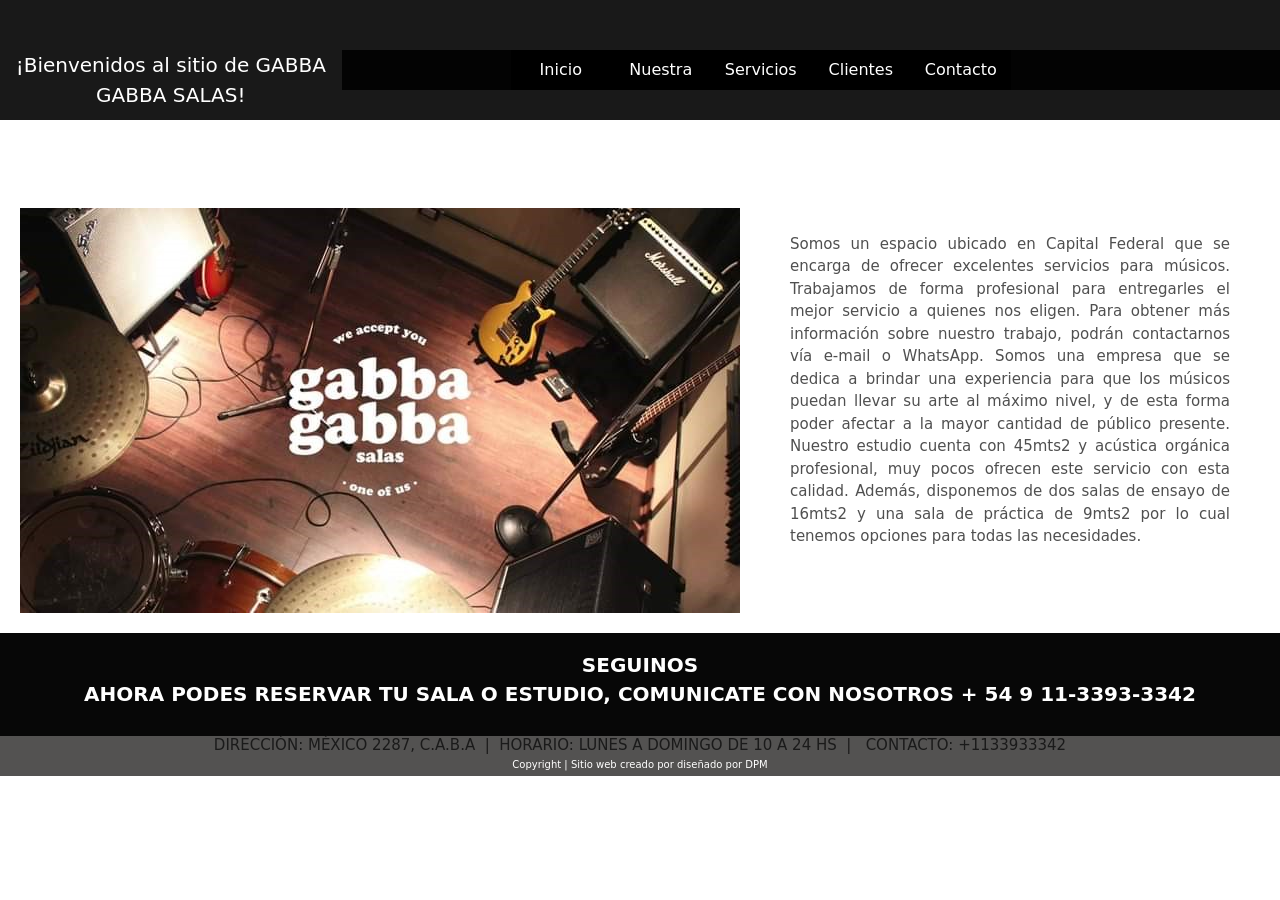
<file: index.html>
<!DOCTYPE html>
<html lang="es">
<head>
    <meta charset="UTF-8">
    <meta http-equiv="X-UA-Compatible" content="IE=edge">
    <meta name="viewport" content="width=device-width, initial-scale=1, maximum-scale=1" />
    <title>Gabba Gabba Salas</title>
    <meta name="description" content="sala de ensayo">
    <meta name="keywords" content="música, ensayo, solista, banda, rock, cumbia">
    <link href="https://cdn.jsdelivr.net/npm/bootstrap@5.3.0-alpha3/dist/css/bootstrap.min.css" rel="stylesheet"
    integrity="sha384-KK94CHFLLe+nY2dmCWGMq91rCGa5gtU4mk92HdvYe+M/SXH301p5ILy+dN9+nJOZ" crossorigin="anonymous">
    <link rel="shortcut icon" href="multimedia/favicon.jpg" type="Gabba Gabba">
    <link rel="stylesheet" href="css/styles.css">
</head>

<script src="https://ajax.googleapis.com/ajax/libs/jquery/1.11.2/jquery.min.js"></script>
<script>
$(function() {
    var pull = $('#pull');
    menu = $('nav ul');
    menuHeight = menu.height();

    $(pull).on('click', function(e) {
        e.preventDefault();
        menu.slideToggle();
    });
});

$(window).resize(function(){
    var w = $(window).width();
    if(w > 320 && menu.is(':hidden')) {
        menu.removeAttr('style');
    }
});
</script>

<body>
    <div class="gridContainer">
        <header>    
        <p>¡Bienvenidos al sitio de GABBA GABBA SALAS!</p> 
        <nav class="menu">
            <a id="pull" href="#">Menú</a>   
                <ul> 
                    <li><a href="index.html">Inicio</a> </li>
                    <li><a href="paginas/nuestra_sala.html">Nuestra sala</a></li>
                    <li><a href="paginas/servicios.html">Servicios</a></li>
                    <li><a href="paginas/clientes.html">Clientes</a></li>
                    <li><a href="paginas/contacto.html">Contacto</a></li>
                </ul>
                  
            </nav>
        </header>   
        <section class="imgParrafo">
            <img src="multimedia/gbgb.jpg" alt="GBGB">    
        </section>    
        <section class="parrafo">
            <p>Somos un espacio ubicado en Capital Federal que se encarga de ofrecer excelentes servicios para músicos. Trabajamos de forma profesional para entregarles el mejor servicio a quienes nos eligen.
                Para obtener más información sobre nuestro trabajo, podrán contactarnos vía e-mail o WhatsApp. 
                Somos una empresa que se dedica a brindar una experiencia para que los músicos puedan llevar su arte al máximo nivel, y de esta forma poder afectar a la mayor cantidad de público presente.
                Nuestro estudio cuenta con 45mts2 y acústica orgánica profesional, muy pocos ofrecen este servicio con esta calidad.
                Además, disponemos de dos salas de ensayo de 16mts2 y una sala de práctica de 9mts2 por lo cual tenemos opciones para todas las necesidades.
            </p>
        </section> 
        <section class="parrafo1">
            <h1> SEGUINOS</h1>
            <h2>AHORA PODES RESERVAR TU SALA O ESTUDIO, COMUNICATE CON NOSOTROS
                + 54 9 11-3393-3342</h2>             
            </p>
        </section>
        
        <footer>
            <h3> DIRECCIÓN: MÉXICO 2287, C.A.B.A  |  HORARIO: LUNES A DOMINGO DE 10 A 24 HS  |   CONTACTO: +1133933342</h3>
            <h4> Copyright | Sitio web creado por diseñado por DPM </h3>
        </footer>
    </div>
    <script src="https://cdn.jsdelivr.net/npm/bootstrap@5.3.0-alpha3/dist/js/bootstrap.bundle.min.js"
        integrity="sha384-ENjdO4Dr2bkBIFxQpeoTz1HIcje39Wm4jDKdf19U8gI4ddQ3GYNS7NTKfAdVQSZe"
        crossorigin="anonymous"></script>

</body>

</html>
</file>
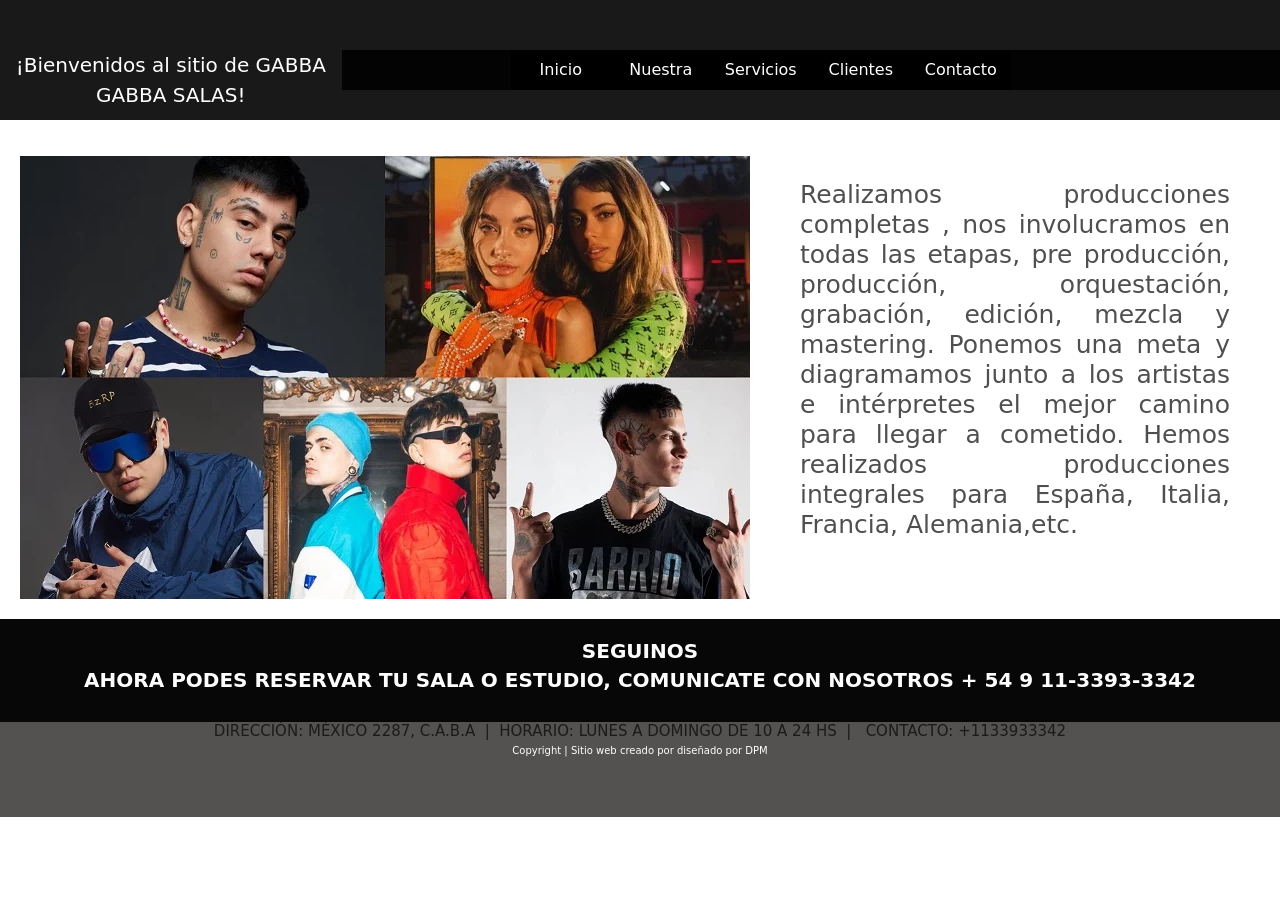
<file: paginas/clientes.html>
<!DOCTYPE html>
<html lang="es">
<head>
    <meta charset="UTF-8">
    <meta http-equiv="X-UA-Compatible" content="IE=edge">
    <meta name="viewport" content="width=device-width, initial-scale=1, maximum-scale=1" />
    <title>Gabba Gabba Salas</title>
    <meta name="description" content="sala de ensayo">
    <meta name="keywords" content="música, ensayo, solista, banda, rock, cumbia">
    <link rel="shortcut icon" href="../multimedia/favicon.jpg" type="Gabba Gabba">
    <link href="https://cdn.jsdelivr.net/npm/bootstrap@5.3.0-alpha3/dist/css/bootstrap.min.css" rel="stylesheet"
    integrity="sha384-KK94CHFLLe+nY2dmCWGMq91rCGa5gtU4mk92HdvYe+M/SXH301p5ILy+dN9+nJOZ" crossorigin="anonymous">

    <link rel="stylesheet" href="../css/styles.css">
</head> 
<script src="https://ajax.googleapis.com/ajax/libs/jquery/1.11.2/jquery.min.js"></script>
<script>
$(function() {
    var pull = $('#pull');
    menu = $('nav ul');
    menuHeight = menu.height();

    $(pull).on('click', function(e) {
        e.preventDefault();
        menu.slideToggle();
    });
});

$(window).resize(function(){
    var w = $(window).width();
    if(w > 320 && menu.is(':hidden')) {
        menu.removeAttr('style');
    }
});
</script>


<body>

    <div class="gridContainer">
        <header>    
        <p>¡Bienvenidos al sitio de GABBA GABBA SALAS!</p> 
        <nav class="menu">
            <a id="pull" href="#">Menú</a>             
                <ul> 
                    <li><a href="../index.html">Inicio</a> </li>
                    <li><a href="../paginas/nuestra_sala.html">Nuestra sala</a></li>
                    <li><a href="../paginas/servicios.html">Servicios</a></li>
                    <li><a href="../paginas/clientes.html">Clientes</a></li>
                    <li><a href="../paginas/contacto.html">Contacto</a></li>
                </ul>   
            </nav>
        </header>
        <section class="imgParrafo">
            <img src="../multimedia/clientes5.webp" alt="GBGB"> 
        </section>
        <section class="parrafo">      
            <h1>Realizamos producciones completas , nos involucramos en todas las etapas, pre producción, producción, orquestación, grabación, edición, mezcla y mastering. Ponemos una meta y diagramamos junto a los artistas e intérpretes el mejor camino para llegar a cometido. Hemos realizados producciones integrales para España, Italia, Francia, Alemania,etc.
            </h1>
        </section> 
        <section class="parrafo1">
            <h1> SEGUINOS</h1>
            <h2>AHORA PODES RESERVAR TU SALA O ESTUDIO, COMUNICATE CON NOSOTROS
                + 54 9 11-3393-3342</h1>             
            </p>
        </section>
        
        <footer>
            <h3> DIRECCIÓN: MÉXICO 2287, C.A.B.A  |  HORARIO: LUNES A DOMINGO DE 10 A 24 HS  |   CONTACTO: +1133933342</h3>
            <h4> Copyright | Sitio web creado por diseñado por DPM </h3>
        </footer>
    </div>
    <script src="https://cdn.jsdelivr.net/npm/bootstrap@5.3.0-alpha3/dist/js/bootstrap.bundle.min.js"
        integrity="sha384-ENjdO4Dr2bkBIFxQpeoTz1HIcje39Wm4jDKdf19U8gI4ddQ3GYNS7NTKfAdVQSZe"
        crossorigin="anonymous"></script>

</body>

</html>
</file>
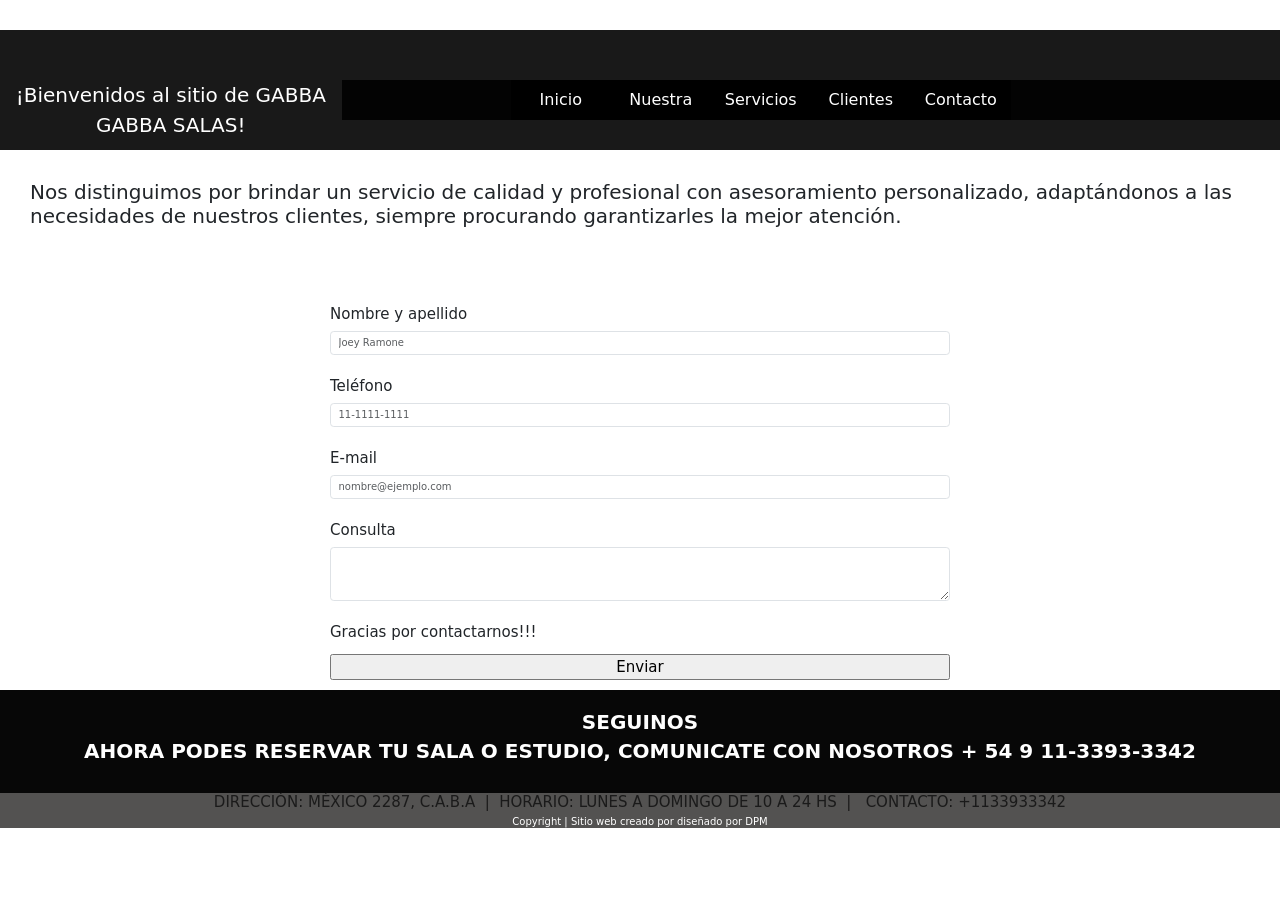
<file: paginas/contacto.html>
<!DOCTYPE html>
<html lang="es">
<head>
    <meta charset="UTF-8">
    <meta http-equiv="X-UA-Compatible" content="IE=edge">
    <meta name="viewport" content="width=device-width, initial-scale=1, maximum-scale=1" />
    <title>Gabba Gabba Salas</title>
    <meta name="description" content="sala de ensayo">
    <meta name="keywords" content="música, ensayo, solista, banda, rock, cumbia">
    <link href="https://cdn.jsdelivr.net/npm/bootstrap@5.3.0-alpha3/dist/css/bootstrap.min.css" rel="stylesheet"
    integrity="sha384-KK94CHFLLe+nY2dmCWGMq91rCGa5gtU4mk92HdvYe+M/SXH301p5ILy+dN9+nJOZ" crossorigin="anonymous">
    <link rel="shortcut icon" href="../multimedia/favicon.jpg" type="Gabba Gabba">
    <link rel="stylesheet" href="../css/styles.css">
</head> 

<script src="https://ajax.googleapis.com/ajax/libs/jquery/1.11.2/jquery.min.js"></script>
<script>
$(function() {
    var pull = $('#pull');
    menu = $('nav ul');
    menuHeight = menu.height();

    $(pull).on('click', function(e) {
        e.preventDefault();
        menu.slideToggle();
    });
});

$(window).resize(function(){
    var w = $(window).width();
    if(w > 320 && menu.is(':hidden')) {
        menu.removeAttr('style');
    }
});
</script>


<body> 
    <div>
        <header>    
        <p>¡Bienvenidos al sitio de GABBA GABBA SALAS!</p> 
        <nav class="menu">   
            <a id="pull" href="#">Menú</a>          
                <ul> 
                    <li><a href="../index.html">Inicio</a> </li>
                    <li><a href="../paginas/nuestra_sala.html">Nuestra sala</a></li>
                    <li><a href="../paginas/servicios.html">Servicios</a></li>
                    <li><a href="../paginas/clientes.html">Clientes</a></li>
                    <li><a href="../paginas/contacto.html">Contacto</a></li>
                </ul>   
            </nav>
        </header>
       <div class="contacto">
        <h2>Nos distinguimos por brindar un servicio de calidad y profesional con asesoramiento personalizado, adaptándonos a las necesidades de nuestros clientes, siempre procurando garantizarles la mejor atención. </h2>     
       </div> 
        <div class="formulario">
            <label for="exampleFormControlInput1" class="form-label">Nombre y apellido</label>
            <input type="email" class="form-control" id="exampleFormControlInput1" placeholder="Joey Ramone">
        </div>
        <div class="formulario">
            <label for="exampleFormControlInput1" class="form-label">Teléfono</label>
            <input type="email" class="form-control" id="exampleFormControlInput1" placeholder="11-1111-1111">
        </div>
            <div class="formulario">
            <label for="exampleFormControlInput1" class="form-label">E-mail</label>
            <input type="email" class="form-control" id="exampleFormControlInput1" placeholder="nombre@ejemplo.com">
        </div>
        <div class="formulario">
            <label for="exampleFormControlTextarea1" class="form-label">Consulta</label>
            <textarea class="form-control" id="exampleFormControlTextarea1" rows="3"></textarea>
        </div>
        <div class="formulario">  
            <p class="gracias">Gracias por contactarnos!!!</p>

            <input type="submit" value="Enviar">
          </div>

        </section> <section class="parrafo1">
            <h1> SEGUINOS</h1>
            <h2>AHORA PODES RESERVAR TU SALA O ESTUDIO, COMUNICATE CON NOSOTROS
                + 54 9 11-3393-3342</h1>             
            </p>
        </section>
        
        <footer>
            <h3> DIRECCIÓN: MÉXICO 2287, C.A.B.A  |  HORARIO: LUNES A DOMINGO DE 10 A 24 HS  |   CONTACTO: +1133933342</h3>
            <h4> Copyright | Sitio web creado por diseñado por DPM </h3>
        </footer>
    </div>
    <script src="https://cdn.jsdelivr.net/npm/bootstrap@5.3.0-alpha3/dist/js/bootstrap.bundle.min.js"
        integrity="sha384-ENjdO4Dr2bkBIFxQpeoTz1HIcje39Wm4jDKdf19U8gI4ddQ3GYNS7NTKfAdVQSZe"
        crossorigin="anonymous"></script>

</body>

</html>
</file>
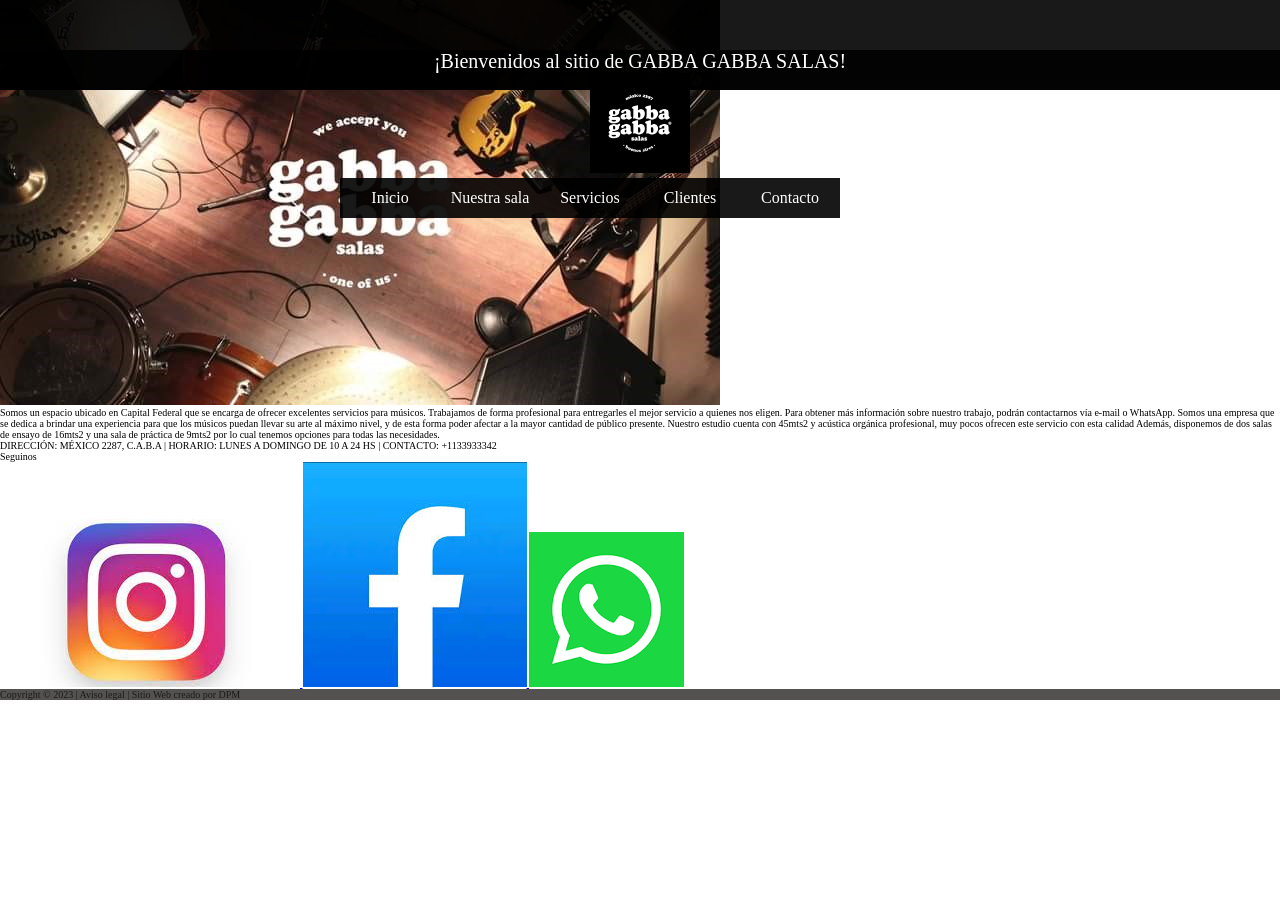
<file: paginas/inicio.html>
<!DOCTYPE html>
<html lang="es">
<head>
    <meta charset="UTF-8">
    <meta http-equiv="X-UA-Compatible" content="IE=edge">
    <meta name="viewport" content="width=device-width, initial-scale=1.0">
    <title>Gabba Gabba Salas</title>
    <link rel="stylesheet" href="../css/styles.css">
</head> 
<link rel="shortcut icon" href="../multimedia/favicon.jpg" type="Gabba Gabba">
<body> 
    <header> 
        <nav class="fondo">
            <p>¡Bienvenidos al sitio de GABBA GABBA SALAS!</p> 
            <img src="../multimedia/favicon.jpg" alt="logo" class="logo"> 
            <ul class="menu"> 
                <li><a href="../paginas/inicio.html">Inicio</a> </li>
                <li><a href="../paginas/nuestra_sala.html">Nuestra sala</a></li>
                <li><a href="../paginas/servicios.html">Servicios</a></li>
                <li><a href="../paginas/clientes.html">Clientes</a></li>
                <li><a href="../paginas/contacto.html">Contacto</a></li>
            </ul>   
        </nav>
    </header>

    <section class="bienvenidos">
        <img src="../multimedia/gbgb.jpg" alt="fotoPrincipal" class="fotoPrincipal">  
        <p> Somos un espacio ubicado en Capital Federal que se encarga de ofrecer excelentes servicios para músicos. Trabajamos de forma profesional para entregarles el mejor servicio a quienes nos eligen.
            Para obtener más información sobre nuestro trabajo, podrán contactarnos vía e-mail o WhatsApp. 
            Somos una empresa que se dedica a brindar una experiencia para que los músicos puedan llevar su arte al máximo nivel, y de esta forma poder afectar a la mayor cantidad de público presente.
            Nuestro estudio cuenta con 45mts2 y acústica orgánica profesional, muy pocos ofrecen este servicio con esta calidad
            Además, disponemos de dos salas de ensayo de 16mts2 y una sala de práctica de 9mts2 por lo cual tenemos opciones para todas las necesidades.
        </p>
    </section>
   
    <section class="seguinos">
        <p> DIRECCIÓN: MÉXICO 2287, C.A.B.A  |  HORARIO: LUNES A DOMINGO DE 10 A 24 HS  |   CONTACTO: +1133933342</p>
        <p>Seguinos</p>
        <a href="https://www.instagram.com/gabbagabbasalas/?hl=es"><img src="../multimedia/instagram.jpg" alt="instagram" class="redes">
        </a>
        <a href="https://www.facebook.com/gabbagabbasalas/"><img src="../multimedia/facebook.jpg" alt="facebook" class="redes">
         </a>
         <a href="https://www.facebook.com/gabbagabbasalas/"><img src="../multimedia/whatsapp.png" alt="Whatsapp" class="redes">
         </a>
    </section>

<footer class="footer">
    <p> Copyright © 2023  |   Aviso legal   |   Sitio Web creado por DPM         
    </p> 
    </footer>               
</body>
</file>
<file: css/styles.css>
html {
  font-size: 62.5%;
}

* {
  margin: 0;
  padding: 0;
}

.logo {
  max-width: 100px;
  height: 100px;
}

.gridContainer {
  display: grid;
  grid-template-areas: "header header" "img parrafo" "parrafo1 parrafo1" "footer footer";
  grid-template-columns: 2, 1fr;
  grid-template-rows: 0.1fr 1fr 0.1fr;
}

header {
  grid-area: header;
  display: flex;
  justify-content: center;
  font-size: 20px;
  text-align: center;
  background: rgba(0, 0, 0, 0.9);
  width: 100%;
  position: fixed;
  z-index: 100;
  float: left;
  color: white;
  padding-top: 50px;
}

section.parrafo {
  grid-area: parrafo;
  font-size: 15px;
  color: rgba(0, 0, 0, 0.692);
  display: flex;
  align-items: center;
  margin: 50px;
  text-align: justify;
  padding-top: 100px;
}

section.parrafo1 {
  grid-area: parrafo1;
  color: white;
  padding: 20px;
  align-items: center;
  background-color: rgb(7, 7, 7);
  justify-content: center;
}

.parrafo1 h1 {
  font-size: 20px;
  text-align: center;
  font-weight: bold;
}

.parrafo1 h2 {
  font-size: 20px;
  text-align: center;
  font-weight: bold;
}

section.imgParrafo {
  grid-area: img;
  padding-top: 150px;
  padding-bottom: 20px;
  padding-left: 20px;
}

footer {
  grid-area: footer;
  background-color: rgb(83, 82, 81);
  color: rgba(15, 15, 15, 0.822);
}

footer h3 {
  text-align: center;
  font-size: 15px;
}

footer h4 {
  text-align: center;
  font-size: 10px;
  color: white;
}

.parrafo2 {
  display: flex;
  flex-direction: row;
  font-family: 300px;
  font-family: Arial, Helvetica, sans-serif;
}

.salas {
  padding-top: 150px;
  font-size: 15px;
  margin: 20px;
}

.clear:before, .clear:after {
  content: " ";
  display: table;
}

.clear:after {
  clear: both;
}

.clear {
  *zoom: 1;
}

a#pull {
  display: none;
}

nav {
  height: 40px;
  width: 100%;
  background: rgba(0, 0, 0, 0.9);
  position: relative;
}

nav ul {
  padding: 0;
  margin: 0 auto;
  width: 600px;
  height: 40px;
  list-style: none;
  overflow: hidden;
}

nav li {
  display: block;
  float: left;
}

nav a {
  color: #FFF;
  background: rgba(0, 0, 0, 0.9);
  display: block;
  width: 100px;
  font-size: 16px;
  text-align: center;
  line-height: 40px;
}

nav li a {
  text-decoration: none;
}

nav li:last-child a {
  border-right: 0;
}

nav a:hover, nav a:active {
  background-color: #333;
}

@media only screen and (max-width: 500px) {
  nav {
    border-bottom: 0;
    height: auto;
  }
  nav ul {
    display: none;
    height: auto;
    width: 100%;
  }
  nav li {
    width: 50%;
    float: left;
    position: relative;
  }
  nav a {
    text-align: left;
    width: 100%;
    text-indent: 25px;
  }
  nav a#pull {
    display: block;
    background-color: #666;
    width: 100%;
    position: relative;
  }
  nav a#pull:after {
    content: "";
    background: url("nav-icon.png") no-repeat;
    width: 30px;
    height: 30px;
    display: inline-block;
    position: absolute;
    right: 15px;
    top: 10px;
  }
}
@media only screen and (max-width: 480px) {
  .gridContainer {
    display: grid;
    grid-template-areas: "header" "menu" "parrafo" "img" "parrafo1" "footer";
    grid-template-columns: 1fr;
    grid-template-rows: 0.3fr 0.1fr 0.1fr 0.1fr;
  }
  .menu {
    display: flex;
    flex-wrap: wrap;
    justify-content: space-between;
    align-items: center;
  }
  .toggle {
    order: 1;
  }
  .item.button {
    order: 2;
  }
  .item {
    width: 100%;
    text-align: center;
    order: 3;
    display: none;
  }
  .item.active {
    display: block;
  }
}
.formulario {
  padding: 10px;
  display: flex;
  width: 50%;
  margin: auto;
  flex-direction: column;
  font-size: 15px;
}

.contacto {
  padding-top: 150px;
  padding-bottom: 30px;
  margin: 30px;
}

.servicios {
  padding-top: 150px;
  font-size: 15px;
  margin: 15px;
  text-decoration: none;
  list-style: none;
}

/*# sourceMappingURL=styles.css.map */
</file>
